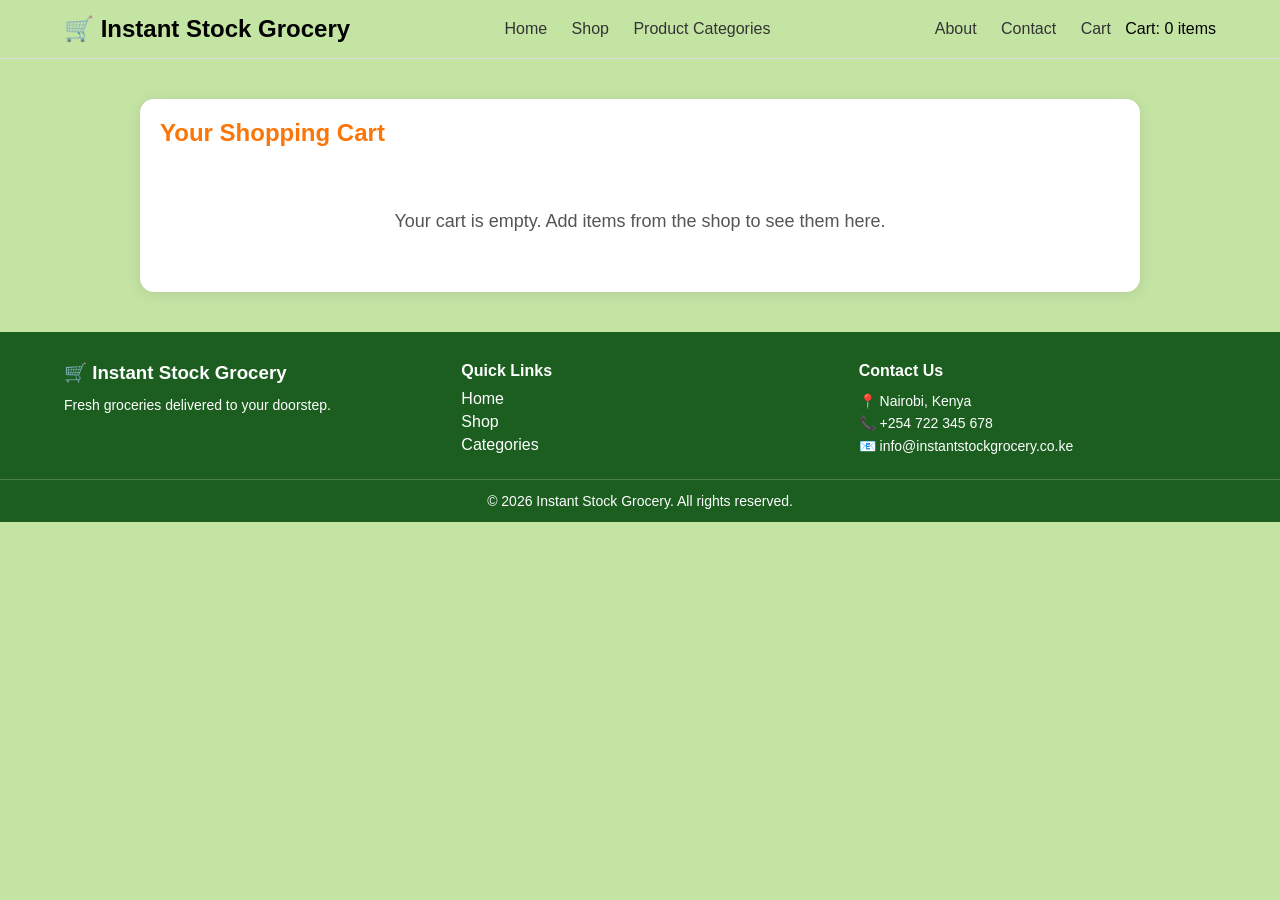
<file: pages/cart.html>
<!DOCTYPE html>
<html lang="en">
<head>
    <meta charset="UTF-8">
    <meta name="viewport" content="width=device-width, initial-scale=1.0">
    <title>Your Cart - Instant Stock Grocery</title>
    <link rel="stylesheet" href="../style.css">
    <link rel="stylesheet" href="cart.css">
</head>
<body>
    <header>
        <div class="nav container">
            <h2> 🛒 Instant Stock Grocery</h2>
            <nav>
                <a href="../index.html">Home</a>
                <a href="products.html">Shop</a>
                <a href="products.html">Product Categories</a>
            </nav>
            <div class="nav-right">
                <a href="about.html">About</a>
                <a href="contact.html">Contact</a>
                <a href="cart.html">Cart</a>
                <span id="cart-count">Cart: 0</span>
            </div>
        </div>
    </header>

    <section class="cart container">
        <h1>Your Shopping Cart</h1>
        <div id="cart-items"></div>
        <div id="cart-summary"></div>
    </section>

    <footer class="footer">
        <div class="container footer-grid">
            <div>
                <h3> 🛒 Instant Stock Grocery</h3>
                <p>Fresh groceries delivered to your doorstep.</p>
            </div>
            <div>
                <h4>Quick Links</h4>
                <ul>
                    <li><a href="../index.html">Home</a></li>
                    <li><a href="products.html">Shop</a></li>
                    <li><a href="products.html">Categories</a></li>
                </ul>
            </div>
            <div>
                <h4>Contact Us</h4>
                <p> 📍 Nairobi, Kenya</p>
                <p> 📞 +254 722 345 678</p>
                <p> 📧 info@instantstockgrocery.co.ke</p>
            </div>
        </div>
        <div class="footer-bottom">
            <p>© 2026 Instant Stock Grocery. All rights reserved.</p>
        </div>
    </footer>
    <script src="../grocer.js"></script>
</body>
</html>
</file>
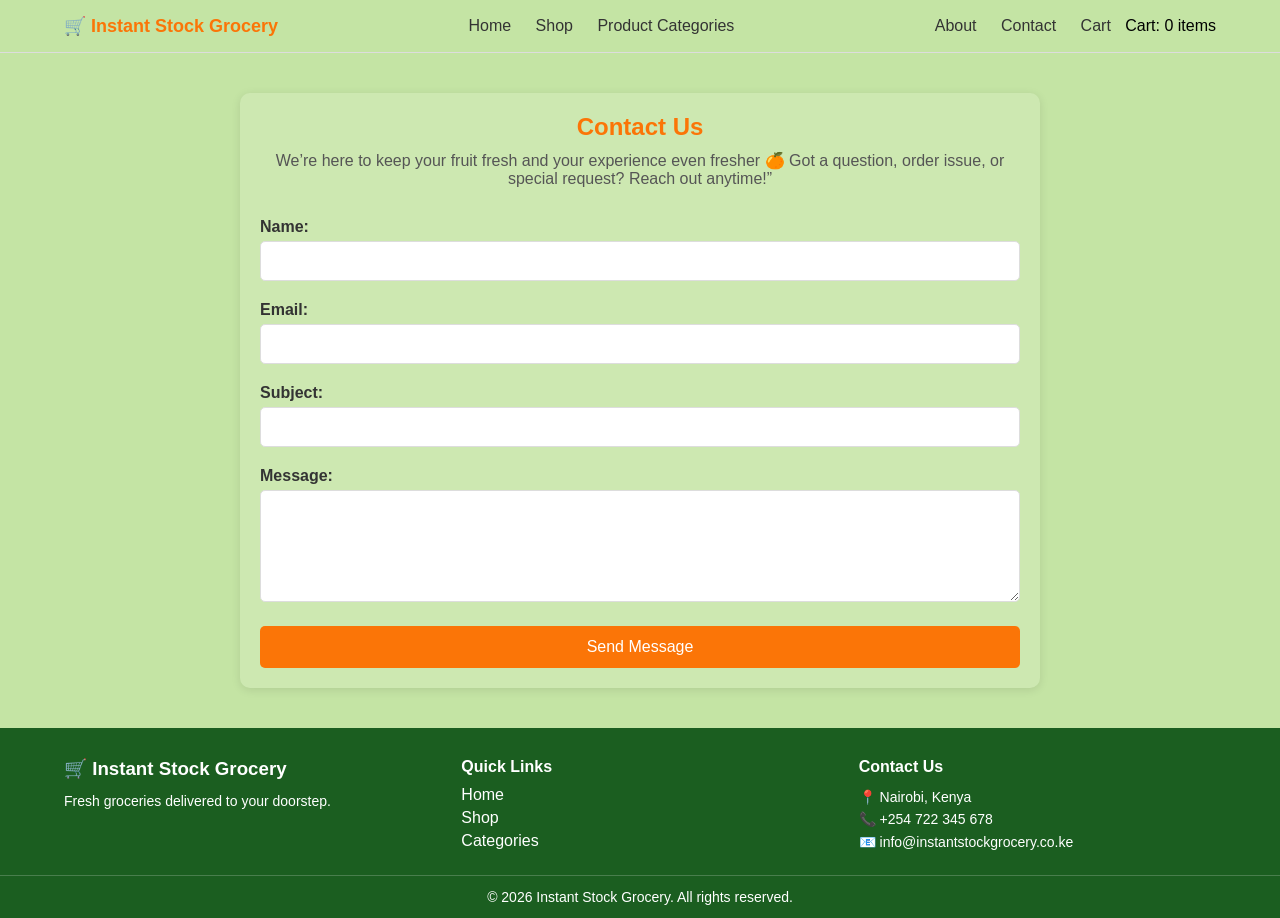
<file: pages/contact.html>
<!DOCTYPE html>
<html lang="en">
<head>
    <meta charset="UTF-8">
    <meta name="viewport" content="width=device-width, initial-scale=1.0">
    <title>Contact Us - Instant Stock Grocery</title>
    <link rel="stylesheet" href="../style.css">
    <link rel="stylesheet" href="contact.css">
</head>
<body>
    <header>
        <div class="container nav">
            <div class="logo"> 🛒 Instant Stock Grocery</div>
            <nav>
                <a href="../index.html">Home</a>
                <a href="products.html">Shop</a>
                <a href="products.html">Product Categories</a>
            </nav>
            <div class="nav-right">
                <a href="about.html">About</a>
                <a href="contact.html">Contact</a>
                <a href="cart.html">Cart</a>
                <span id="cart-count">Cart: 0</span>
            </div>
        </div>
    </header>

    <section class="contact container">
        <h2>Contact Us</h2>
        <p>We’re here to keep your fruit fresh and your experience even fresher 🍊
Got a question, order issue, or special request? Reach out anytime!”</p>
        <form action="#" method="post">
            <div class="form-group">
                <label for="name">Name:</label>
                <input type="text" id="name" name="name" required>
            </div>
            <div class="form-group">
                <label for="email">Email:</label>
                <input type="email" id="email" name="email" required>
            </div>
            <div class="form-group">
                <label for="subject">Subject:</label>
                <input type="text" id="subject" name="subject" required>
            </div>
            <div class="form-group">
                <label for="message">Message:</label>
                <textarea id="message" name="message" rows="5" required></textarea>
            </div>
            <button type="submit">Send Message</button>
        </form>
    </section>

    <footer class="footer">
        <div class="container footer-grid">
            <div>
                <h3> 🛒 Instant Stock Grocery</h3>
                <p>Fresh groceries delivered to your doorstep.</p>
            </div>
            <div>
                <h4>Quick Links</h4>
                <ul>
                    <li><a href="../index.html">Home</a></li>
                    <li><a href="products.html">Shop</a></li>
                    <li><a href="categories.html">Categories</a></li>
                </ul>
            </div>
            <div>
                <h4>Contact Us</h4>
                <p> 📍 Nairobi, Kenya</p>
                <p> 📞 +254 722 345 678</p>
                <p> 📧 info@instantstockgrocery.co.ke</p>
            </div>
        </div>
        <div class="footer-bottom">
            <p>© 2026 Instant Stock Grocery. All rights reserved.</p>
        </div>
    </footer>
    <script src="../grocer.js"></script>
</body>
</html>
</file>
<file: style.css>
* {
    margin: 0;
    padding: 0;
    box-sizing: border-box;
    font-family: Arial, sans-serif;
}
body {
    background: #c4e4a4;
}
/* NAVBAR */
header {
    background: #c4e4a4;
    border-bottom: 1px solid #ddd;
}
.container {
    width: 90%;
    margin: auto;
}
.nav {
    display: flex;
    justify-content: space-between;
    align-items: center;
    padding: 15px 0;
}
.logo {
    font-weight: bold;
    color: rgb(251, 117, 7);
    font-size: 18px;
}
nav a, .nav-right a {
    margin: 0 10px;
    text-decoration: none;
    color: #333;
}

/* HERO */
.hero {
    background: url('https://images.unsplash.com/photo-1610832958506-aa56368176cf') no-repeat center/cover;
    height: 100vh;
    display: flex;
    align-items: center;
    justify-content: center;
    text-align: center;
}
.hero-content {
    background: rgba(255,255,255,0.7);
    padding: 30px;
    border-radius: 10px;
}
.hero h1 {
    font-size: 40px;
    color: rgb(251, 117, 7);
}
.hero p {
    margin: 10px 0;
}
.hero button {
    background :rgba(255, 0, 0, 0.87);
    color: white;
    border: none;
    padding: 12px 25px;
    cursor: pointer;
    border-radius: 5px;
}
/* CATEGORIES */
.categories {
    display: flex;
    gap: 20px;
    margin: 40px auto;
}
.card {
    background: white;
    padding: 20px;
    border-radius: 10px;
    flex: 1;
    text-align: center;
    box-shadow: 0 2px 10px rgba(0,0,0,0.1);
}
.card img {
    width: 100%;
    height: 150px;
    object-fit: cover;
    border-radius: 10px;
}
.card h3 {
    margin: 15px 0 10px;
}
.card p {
    font-size: 14px;
    color: #555;
}
.card button {
    margin-top: 15px;
    background:rgb(251, 117, 7);
    color: white;
    border: none;
    padding: 10px 20px;
    cursor: pointer;
    border-radius: 5px;
}
/* FOOTER */
.footer {
    background: #1b5e20;
    color: white;
    margin-top: 40px;
    padding-top: 30px;
}
.footer-grid {
    display: grid;
    grid-template-columns: repeat(3, 1fr);
    gap: 40px;
    padding-bottom: 20px;
}
.footer h3, .footer h4 {
    margin-bottom: 10px;
}
.footer p {
    font-size: 14px;
    line-height: 1.6;
}
.footer ul {
    list-style: none;
    padding: 0;
}
.footer ul li {
    margin: 5px 0;
}
.footer ul li a {
    color: white;
    text-decoration: none;
}
.footer ul li a:hover {
    text-decoration: underline;
}
.footer-bottom {
    text-align: center;
    border-top: 1px solid rgba(255,255,255,0.2);
    padding: 10px;
    font-size: 14px;
}
/* PAGE TITLE */
.page-title {
    text-align: center;
    margin: 20px 0;
}
/* CATEGORY BANNERS */
.category-banners {
    display: grid;
    grid-template-columns: repeat(3, 1fr);
    gap: 20px;
}
.banner {
    position: relative;
    overflow: hidden;
    border-radius: 12px;
}
.banner img {
    width: 100%;
    height: 200px;
    object-fit: cover;
    
}


.overlay {
    position: absolute;
    bottom: 0;
    width: 100%;
    padding: 15px;
    background: rgba(0,0,0,0.5);
    color: white;
    font-size: 18px;
    font-weight: bold;
}
/* SECTION TITLE */
.section-title {
    margin: 40px 0 20px;
}
/* PRODUCT GRID */
.product-grid {
    display: grid;
    grid-template-columns: repeat(5, 1fr);
    gap: 20px;
}
/* PRODUCT CARD */
.product-card {
    background: white;
    border-radius: 12px;
    padding: 15px;
    text-align: center;
    box-shadow: 0 4px 15px rgba(0,0,0,0.08);
    transition: 0.3s;
}
.product-card:hover {
    transform: translateY(-8px);
}
/* IMAGE BOX */
.img-box {
    overflow: hidden;
    border-radius: 10px;
}
.img-box img {
    width: 100%;
    height: 150px;
    object-fit: cover;
    
}
/* TEXT */
.product-card h3 {
    margin: 10px 0 5px;
}
.price {
    color: rgb(251, 117, 7);
    font-weight: bold;
}
/* BUTTON */
.product-card button {
    margin-top: 10px;
    background:rgb(251, 117, 7);
    color: white;
    border: none;
    padding: 10px;
    border-radius: 6px;
    cursor: pointer;
}
.product-card button:hover {
    background:rgb(251, 117, 7);
}
.products container{
    padding: 60px;
    width: 20spx;
    text-align: center;
    display: flex;
}

.product-list {
    display: flex;
    gap: 20px;
    justify-content: center;
}
</file>
<file: pages/cart.css>
/* Cart Page Styles */

.cart {
    max-width: 1000px;
    margin: 40px auto;
    padding: 20px;
    background: white;
    border-radius: 14px;
    box-shadow: 0 2px 14px rgba(0,0,0,0.1);
}

.cart h1 {
    margin-bottom: 24px;
    color: rgb(251, 117, 7);
}

.cart-empty {
    text-align: center;
    color: #555;
    padding: 40px 20px;
    font-size: 18px;
}

.cart-item {
    display: grid;
    grid-template-columns: 120px 1fr 160px 120px 100px;
    gap: 16px;
    align-items: center;
    padding: 18px 0;
    border-bottom: 1px solid #eee;
}

.cart-item:last-child {
    border-bottom: none;
}

.cart-item img {
    width: 100%;
    height: 100px;
    object-fit: cover;
    border-radius: 12px;
}

.cart-item-name {
    font-weight: 600;
    color: #2f3a2b;
}

.quantity-control {
    display: flex;
    align-items: center;
    gap: 8px;
}

.quantity-control input {
    width: 60px;
    padding: 8px;
    border: 1px solid #ddd;
    border-radius: 8px;
    text-align: center;
}

.cart-item-price,
.cart-item-subtotal {
    color: rgb(251, 117, 7);
    font-weight: 700;
}

.cart-item button {
    background: #ef5350;
    color: white;
    border: none;
    border-radius: 10px;
    padding: 10px;
    cursor: pointer;
}

.cart-item button:hover {
    background: #d32f2f;
}

.cart-summary {
    margin-top: 30px;
    padding: 20px;
    background: #f7f9f2;
    border-radius: 12px;
    display: flex;
    justify-content: space-between;
    align-items: center;
    font-size: 18px;
    font-weight: 600;
}

@media (max-width: 820px) {
    .cart-item {
        grid-template-columns: 1fr;
    }
    .quantity-control {
        justify-content: flex-start;
    }
    .cart-summary {
        flex-direction: column;
        align-items: flex-start;
        gap: 10px;
    }
}
</file>
<file: pages/contact.css>
/* Contact Page Styles */

.contact {
    max-width: 800px;
    margin: 40px auto;
    padding: 20px;
    background: rgba(255, 255, 255, 0.144);
    border-radius: 10px;
    box-shadow: 0 2px 10px rgba(0,0,0,0.1);
}

.contact h2 {
    text-align: center;
    color: rgb(251, 117, 7);
    margin-bottom: 10px;
}

.contact p {
    text-align: center;
    color: #555;
    margin-bottom: 30px;
}

.form-group {
    margin-bottom: 20px;
}

.form-group label {
    display: block;
    margin-bottom: 5px;
    font-weight: bold;
    color: #333;
}

.form-group input,
.form-group textarea {
    width: 100%;
    padding: 10px;
    border: 1px solid #ddd;
    border-radius: 5px;
    font-size: 16px;
    font-family: Arial, sans-serif;
}

.form-group textarea {
    resize: vertical;
    min-height: 100px;
}

.form-group input:focus,
.form-group textarea:focus {
    outline: none;
    border-color: rgb(251, 117, 7);
    box-shadow: 0 0 5px rgba(251, 117, 7, 0.5);
}

.contact button {
    display: block;
    width: 100%;
    padding: 12px;
    background: rgb(251, 117, 7);
    color: white;
    border: none;
    border-radius: 5px;
    font-size: 16px;
    cursor: pointer;
    transition: background 0.3s;
}

.contact button:hover {
    background: rgba(251, 117, 7, 0.8);
}
</file>
